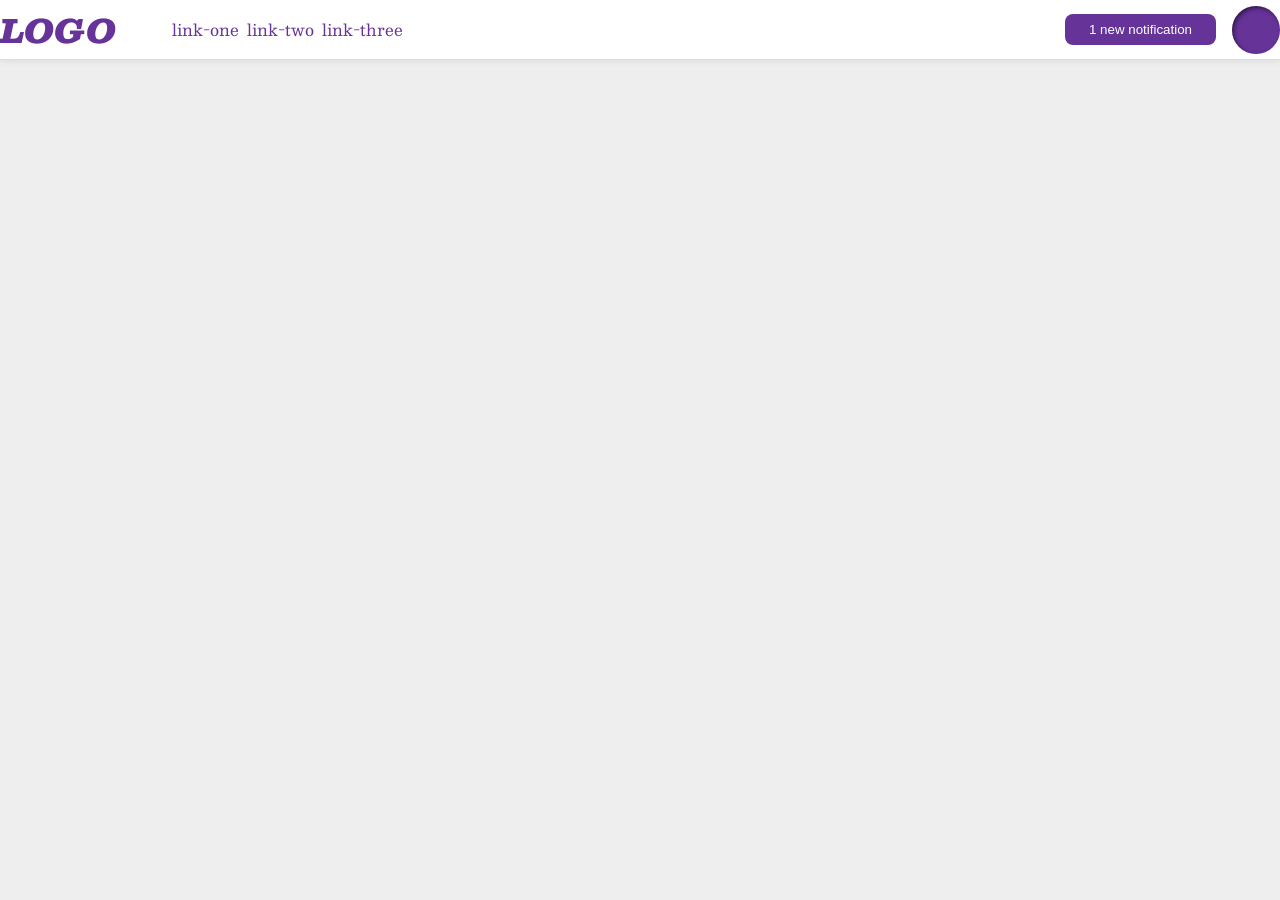
<file: foundations/flex/03-flex-header-2/index.html>
<!DOCTYPE html>
<html lang="en">
  <head>
    <meta charset="UTF-8">
    <meta http-equiv="X-UA-Compatible" content="IE=edge">
    <meta name="viewport" content="width=device-width, initial-scale=1.0">
    <title>Flex Header 2</title>
    <link rel="stylesheet" href="style.css">
  </head>
  <body>
    <div class="header">
      <div class="left">
      <div class="logo">
        LOGO
      </div>
      <ul class="links">
        <li><a href="https://google.com">link-one</a></li>
        <li><a href="https://google.com">link-two</a></li>
        <li><a href="https://google.com">link-three</a></li>
      </ul>
      </div>
      <div class="right">
      <button class="notifications">
        1 new notification
      </button>
      <div class="profile-image"></div>
      </div>
    </div>
  </body>
</html>
</file>
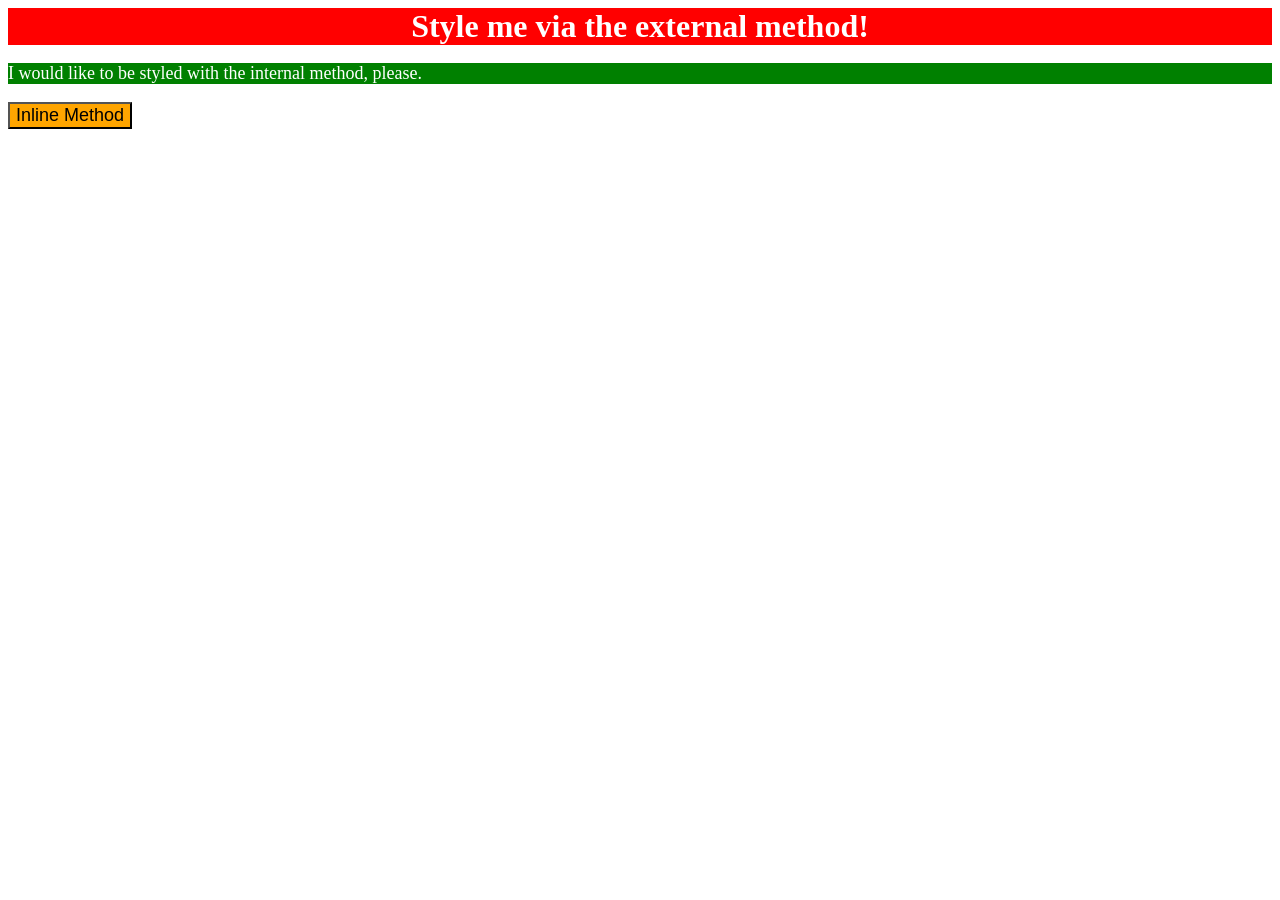
<file: foundations/intro-to-css/01-css-methods/index.html>
<!DOCTYPE html>
<html lang="en">
  <head>
    <meta charset="UTF-8">
    <meta http-equiv="X-UA-Compatible" content="IE=edge">
    <meta name="viewport" content="width=device-width, initial-scale=1.0">
    <title>Methods for Adding CSS</title>
    <link rel="stylesheet" href="./properties/external.css">
    <style> 
      p {
        color:white; background-color: green; font-size: 18px;
      }
      </style>
  </head>
  <body>
    <div>Style me via the external method!</div>
    <p>I would like to be styled with the internal method, please.</p>
    <button style="background-color: orange; font-size: 18px;">Inline Method</button>
  </body>
</html>
</file>
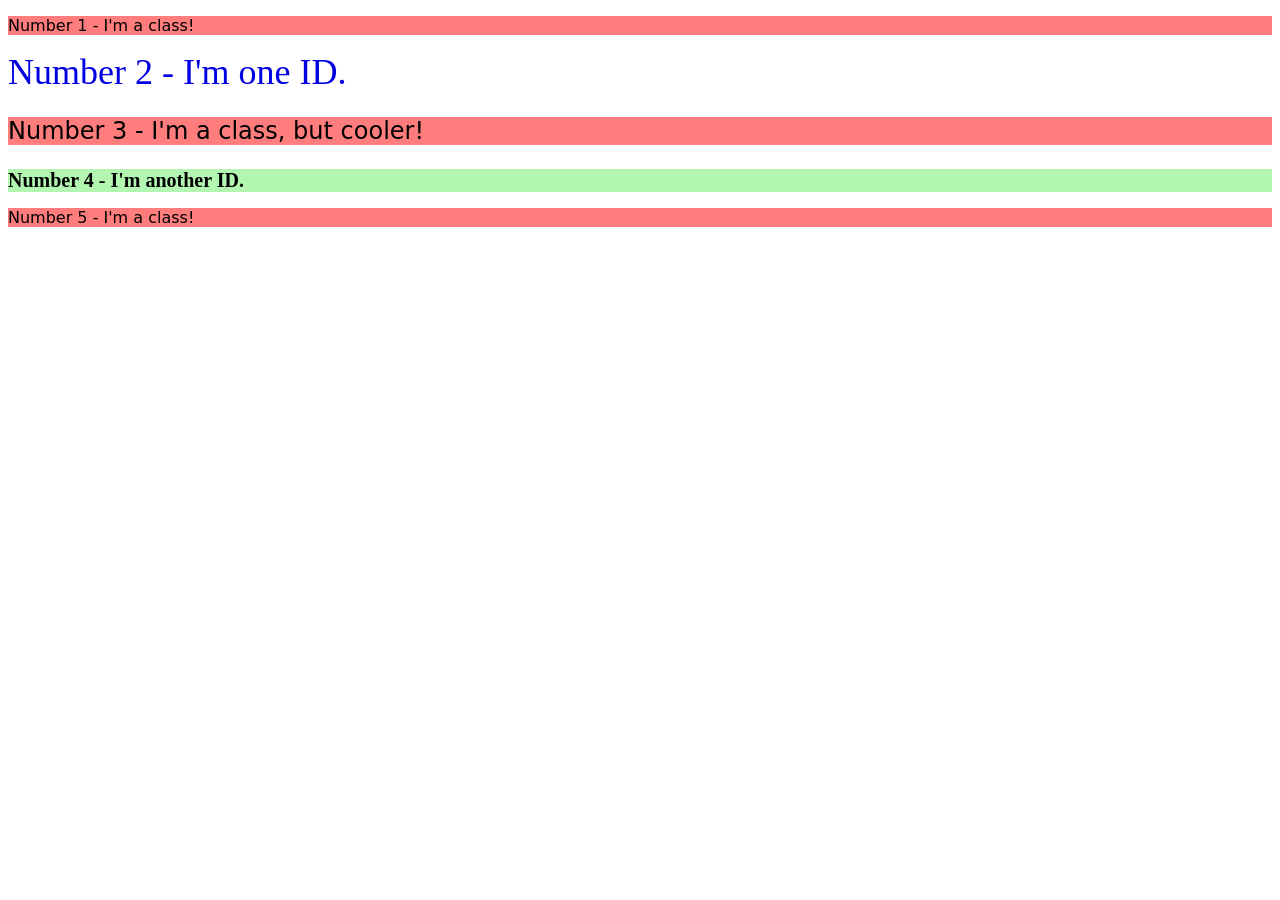
<file: foundations/intro-to-css/02-class-id-selectors/index.html>
<!DOCTYPE html>
<html lang="en">
  <head>
    <meta charset="UTF-8">
    <meta http-equiv="X-UA-Compatible" content="IE=edge">
    <meta name="viewport" content="width=device-width, initial-scale=1.0">
    <title>Class and ID Selectors</title>
    <link rel="stylesheet" href="style.css">
  </head>
  <body>
    <p>Number 1 - I'm a class!</p>
    <div ID="p2">Number 2 - I'm one ID.</div>
    <p class="p3">Number 3 - I'm a class, but cooler!</p>
    <div ID="p4">Number 4 - I'm another ID.</div>
    <p>Number 5 - I'm a class!</p>
  </body>
</html>
</file>
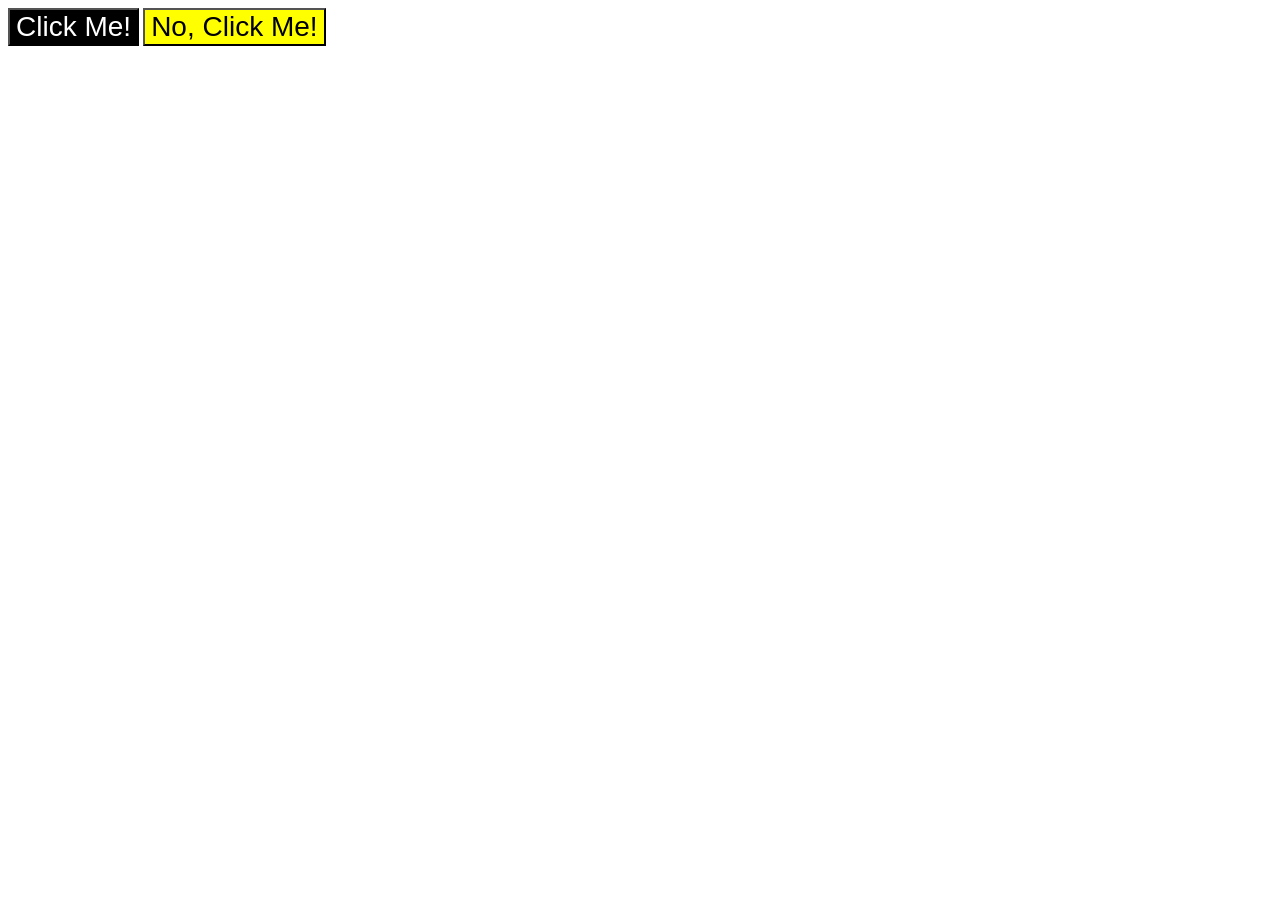
<file: foundations/intro-to-css/03-grouping-selectors/index.html>
<!DOCTYPE html>
<html lang="en">
  <head>
    <meta charset="UTF-8">
    <meta http-equiv="X-UA-Compatible" content="IE=edge">
    <meta name="viewport" content="width=device-width, initial-scale=1.0">
    <title>Grouping Selectors</title>
    <link rel="stylesheet" href="style.css">
  </head>
  <body>
    <button class="black">Click Me!</button>
    <button class="yellow">No, Click Me!</button>
  </body>
</html>
</file>
<file: foundations/flex/03-flex-header-2/style.css>
/* this is some magical font-importing.  
you'll learn about it later. */
@import url('https://fonts.googleapis.com/css2?family=Besley:ital,wght@0,400;1,900&display=swap');

body {
  margin: 0;
  background: #eee;
  font-family: Besley, serif;
}

.header {
  background: white;
  border-bottom: 1px solid #ddd;
  box-shadow: 0 0 8px rgba(0,0,0,.1);
  display: flex;
  justify-content: space-between;
  gap: 8px
}

.profile-image {
  background: rebeccapurple;
  box-shadow: inset 2px 2px 4px rgba(0,0,0,.5);
  border-radius: 50%;
  width: 48px;
  height: 48px;
}

.logo {
  color: rebeccapurple;
  font-size: 32px;
  font-weight: 900;
  font-style: italic;
}

button {
  border: none;
  border-radius: 8px;
  background: rebeccapurple;
  color: white;
  padding: 8px 24px;
}

a {
  /* this removes the line under our links */
  text-decoration: none;
  color: rebeccapurple;
}

ul {
  list-style-type: none;
  display: flex;
  gap: 8px
}

.left, .right {
  display: flex;
  align-items: center;
  gap: 16px;
}
</file>
<file: foundations/intro-to-css/01-css-methods/properties/external.css>
div {
    background-color: red; color:white; font-size: 32px; text-align: center; font-weight: bold;
}
</file>
<file: foundations/intro-to-css/02-class-id-selectors/style.css>
/* Add CSS Styling */

p {
    background-color: rgba(255, 0, 0, 0.511); color: hsla(0%,0%,0%,1.0); font-family: "verdana", "DejaVu Sans", sans-serif; 
}

#p2 { 
    color: rgb(0,0,225); font-size: 36px;
}

.p3 {
    font-size: 24px;
}

#p4 {
    background-color: rgba(0,225,0,0.3); font-weight: bold; font-size: 20px;
}
</file>
<file: foundations/intro-to-css/03-grouping-selectors/style.css>
/* Add CSS Styling */

button {
    font-size: 28px;
     font-family: Helvetica, "Times New Roman", sans-serif;
}

.black {
    background-color: black; 
    color: white;
}

.yellow {
    background-color: yellow;
}
</file>
